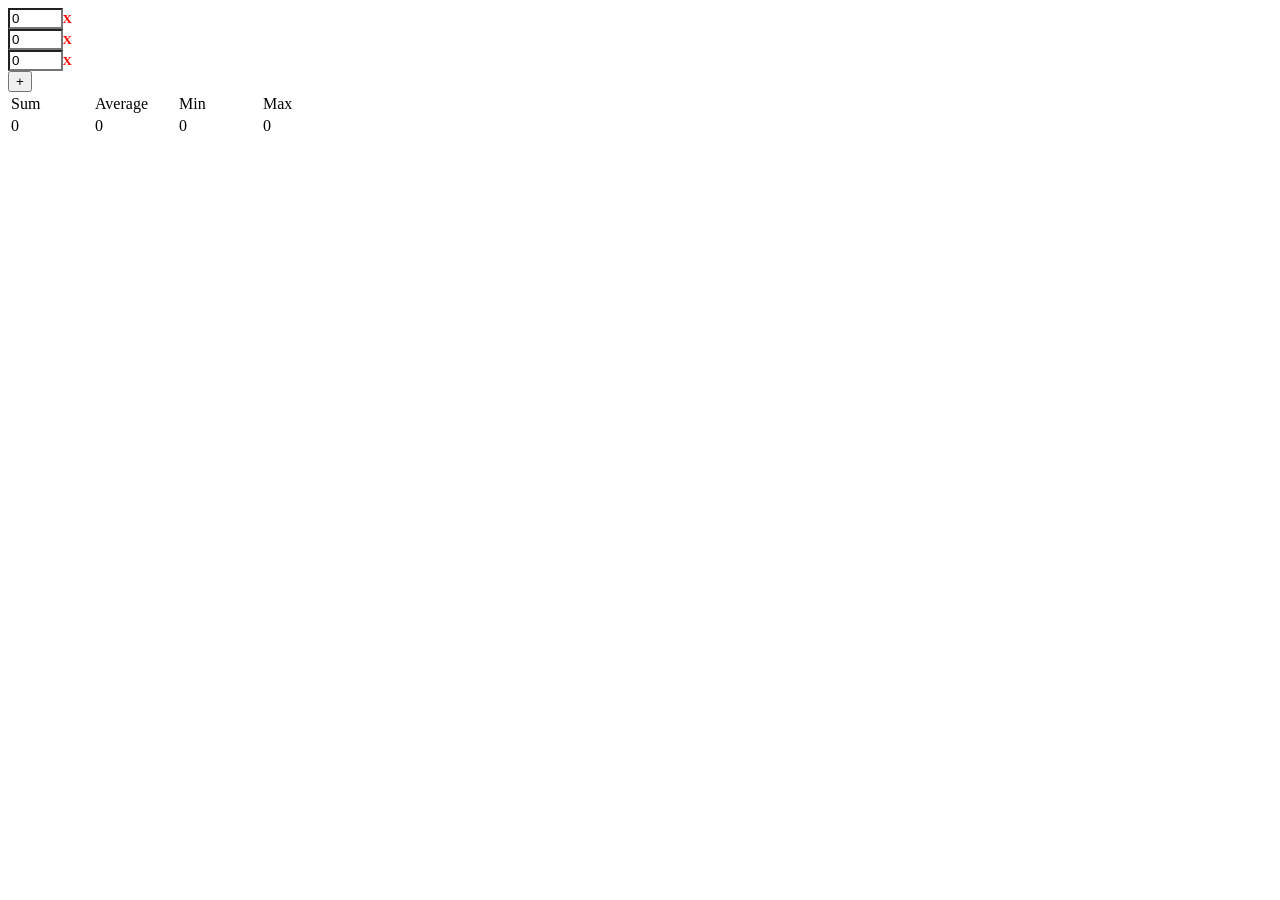
<file: Lab 01 - rozgrzewka/index.html>
<!DOCTYPE html>
<html lang="en">

<head>
    <meta charset="UTF-8">
    <meta http-equiv="X-UA-Compatible" content="IE=edge">
    <meta name="viewport" content="width=device-width, initial-scale=1.0">
    <script src="js/main.js"></script>
    <link rel="stylesheet" href="css/style.css">
    <title>Lab 01 - rozgrzewka</title>
</head>

<body>
    <div class="inputArray">
        <input type="button" value="+" id="addInputBtn">
    </div>
    <div>
        <table class="results">
        </table>
    </div>
</body>

</html>
</file>
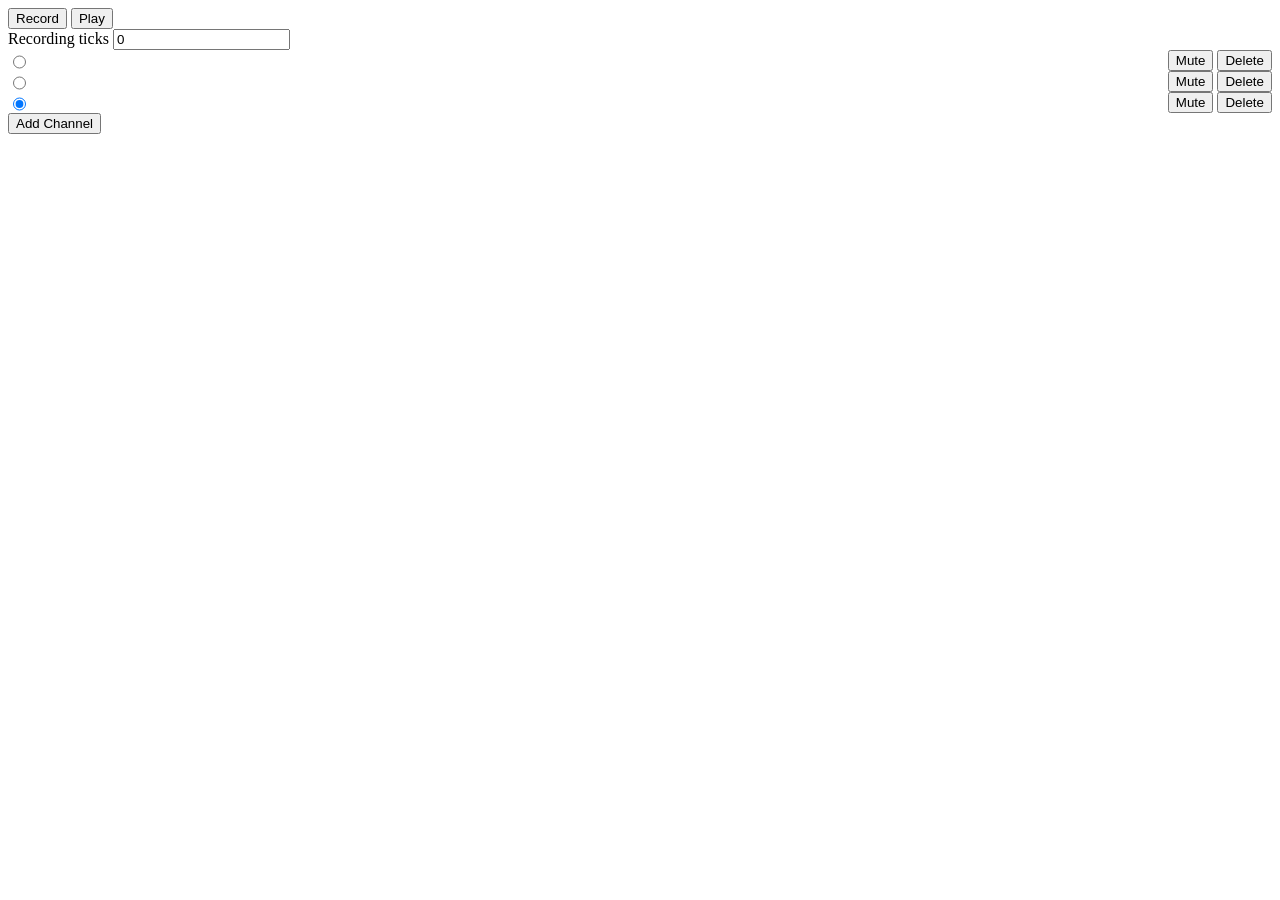
<file: Lab 03 - drumkit/index.html>
<!DOCTYPE html>
<html lang="en">

<head>
    <meta charset="UTF-8">
    <meta http-equiv="X-UA-Compatible" content="IE=edge">
    <meta name="viewport" content="width=device-width, initial-scale=1.0">
    <title>Lab 03 - drumkit</title>
    <script src="js/main.js" defer></script>
    <link rel="stylesheet" href="css/style.css">
</head>

<body>
    <input type="button" id="recordButton" value="Record">
    <input type="button" id="playButton" value="Play">
    <div id="channelTemplate" hidden>
        <input type="radio" name="toggleButton">
        <div name="channelContent">

        </div>
        <div>
            <input type="button" name="muteButton" value="Mute">
            <input type="button" name="deleteButton" value="Delete">
        </div>

    </div>
    <div id="channelContainer" class="channel-container">
        <label for="slider">Recording ticks</label>
        <input type="number" id="slider"></div>
        <input type="button" id="addChannelButton" value="Add Channel">
    </div>
</body>

</html>
</file>
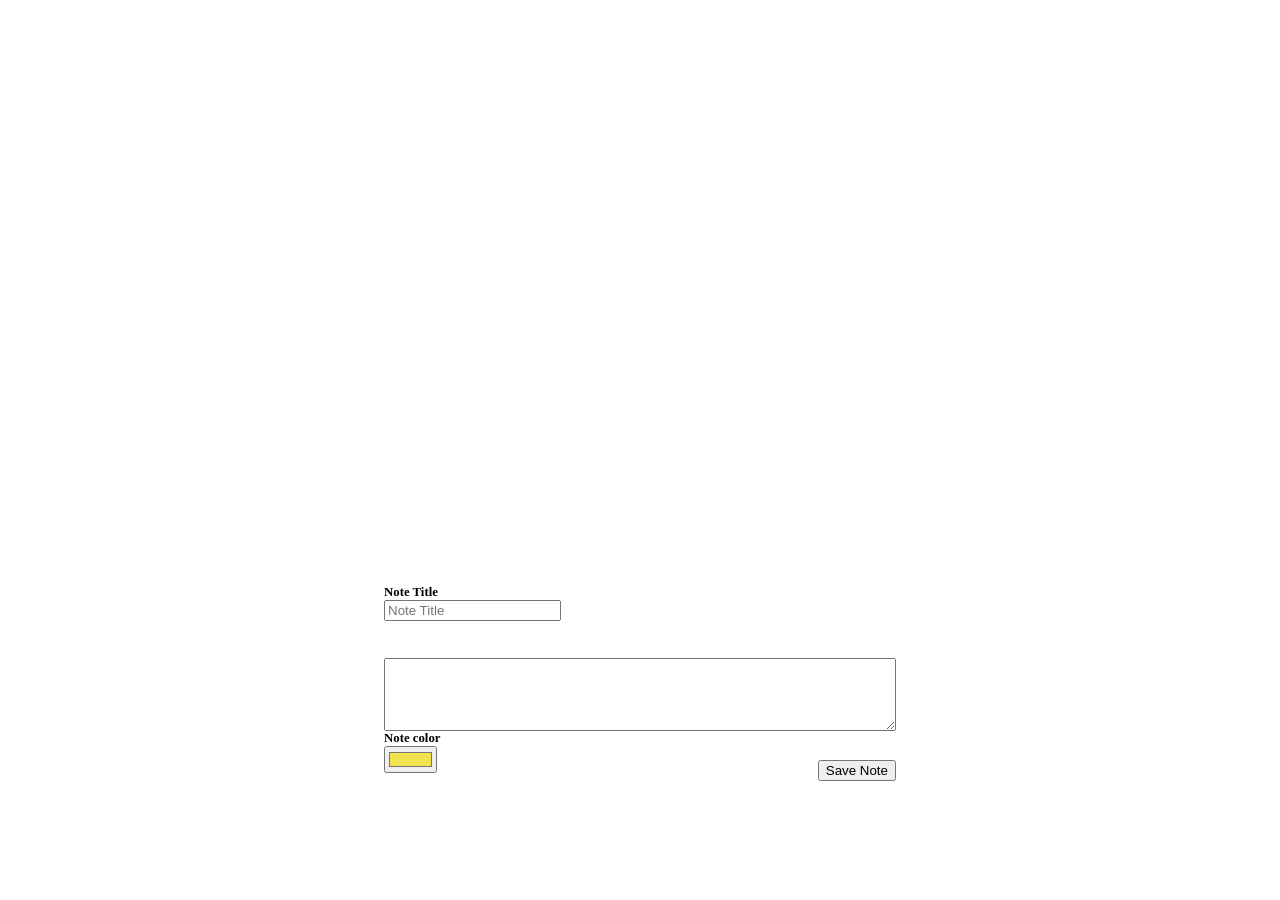
<file: Lab 04 - notekeep/index.html>
<!DOCTYPE html>
<html lang="en">

<head>
    <meta charset="UTF-8">
    <meta http-equiv="X-UA-Compatible" content="IE=edge">
    <meta name="viewport" content="width=device-width, initial-scale=1.0">
    <title>Lab 04 - Notekeep</title>
    <script src="js/main.js" defer></script>
    <link rel="stylesheet" href="css/style.css">
</head>

<body class="container">
    <div id="note_container">

    </div>
    <!-- Note template, used for creating notes  -->
    <div id="note_template" hidden>
        <div class="note-header">
            <p name="note-title"></p>
            <div class="note-menu">
                <img class="note-icon" src="assets/images/pin.png" name="pin_note" alt="Pin">
                <img class="note-icon" src="assets/images/trash.png" name="delete_note" alt="Delete">
            </div>
        </div>
        <div class="note-content">
            <p name="note-content"></p>
        </div>
        <div class="note-footer">
            <p name="note-date"></p>
        </div>
    </div>
    <div id="note_creator">
        <div class="creator-input">
            <label for="note_title">Note Title</label>
            <input type="text" name="note_title" placeholder="Note Title">
        </div>
        <textarea name="note_content"></textarea>
        <div class="flexbox">
            <div class="creator-input">
                <label for="note_color">Note color</label>
                <input type="color" name="note_color">
            </div>
            <input type="button" name="save_note" value="Save Note">
        </div>
    </div>
</body>

</html>
</file>
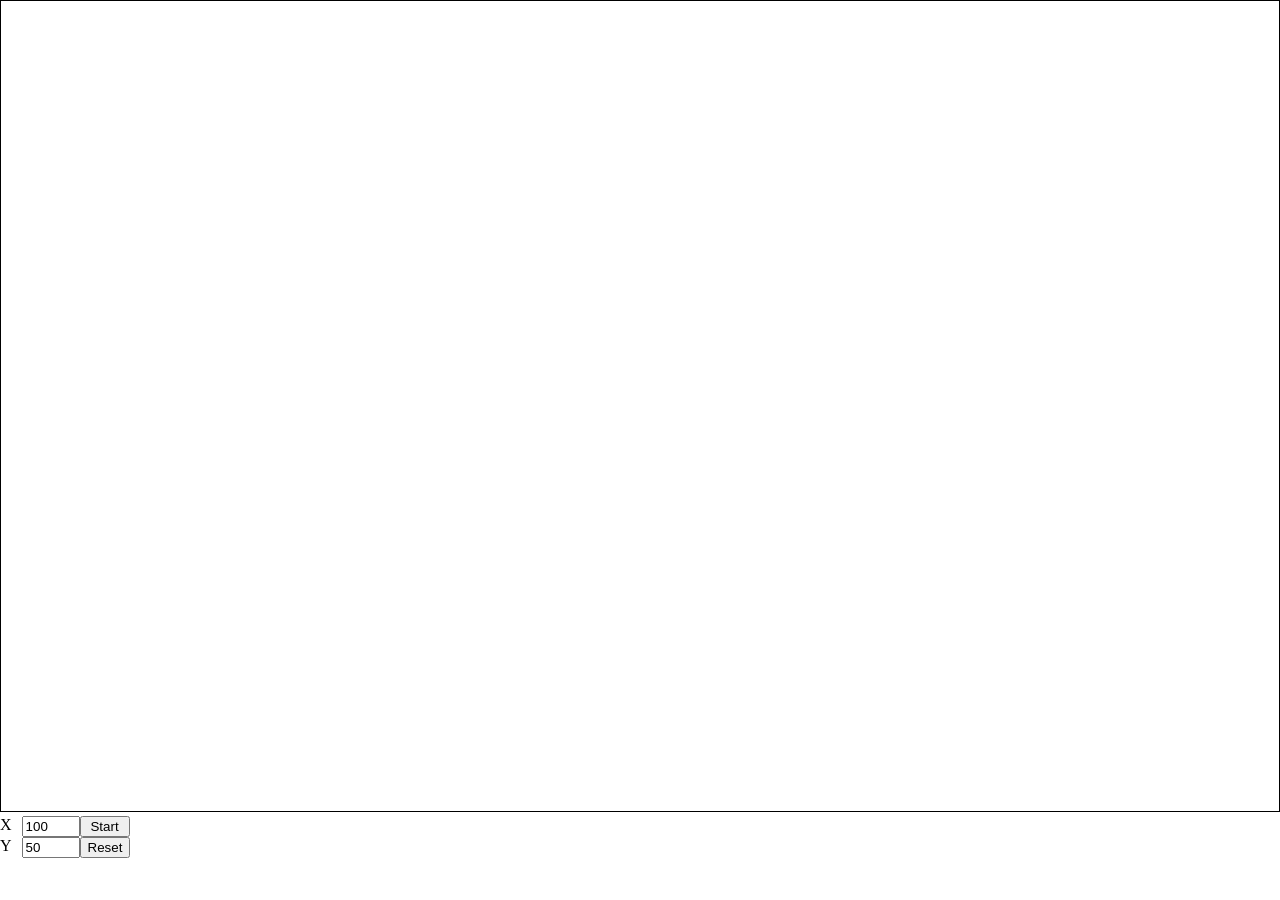
<file: Lab 06 - canvas/index.html>
<!DOCTYPE html>
<html lang="en">

<head>
    <meta charset="UTF-8">
    <meta http-equiv="X-UA-Compatible" content="IE=edge">
    <meta name="viewport" content="width=device-width, initial-scale=1.0">
    <title>Lab 06 - canvas</title>
    <style>
        html,
        body {
            width: 100%;
            height: 100%;
            margin: 0;
        }

        label {
            float: left;
            margin: 0 10px 0 0;
        }

        input {
            width: 50px
        }

        canvas {
            width: calc(100% - 2px);
            height: 90%;
            border: 1px solid black;
        }

        #canvasControls {
            display: flex;
            width: 100%;
        }

        .controls {
            display: flex;
            flex-wrap: wrap;
            width: min-content;
        }

        #canvasControls {
            display: flex;
            width: 100%;
        }

        .controls_param {
            display: flex;
            width: fit-content;
        }
    </style>
    <script src="main.js" defer>
    </script>
</head>

<body>
    <canvas id="renderArea">

    </canvas>
    <div id="canvasControls">
        <div class="controls">
            <div class="controls_param">
                <label for="paramX">X</label>
                <input type="number" name="X" id="paramX">
            </div>
            <div class="controls_param">
                <label for="paramY">Y</label>
                <input type="number" name="Y" id="paramY">
            </div>
        </div>
        <div class="controls">
            <input type="button" name="startBtn" id="startBtn" value="Start">
            <input type="button" name="" id="resetBtn" value="Reset">
        </div>
    </div>
</body>

</html>
</file>
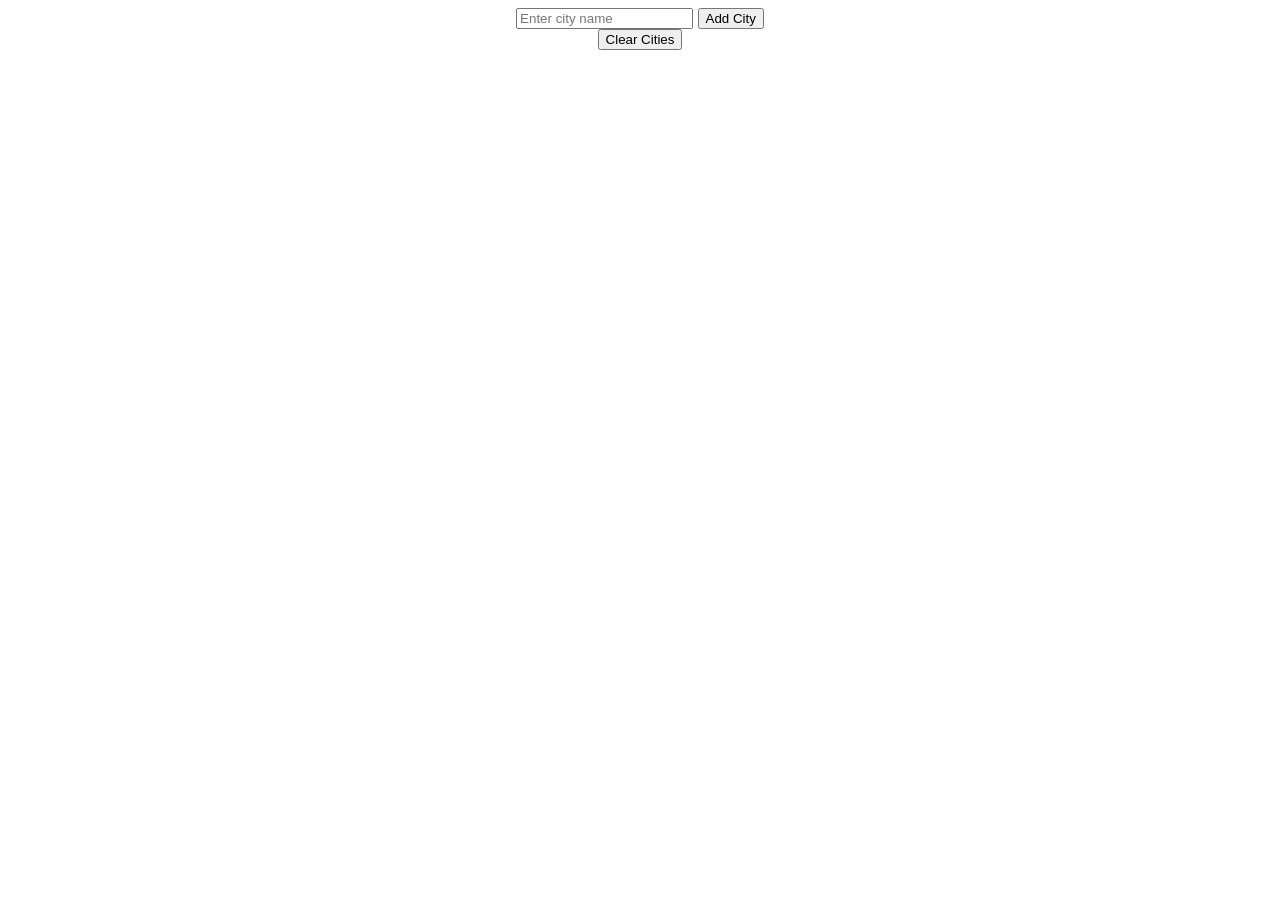
<file: Lab 07 - pogodynka/index.html>
<!DOCTYPE html>
<html>

<head>

</head>

<body>

</body>

</html>

<!DOCTYPE html>
<html lang="en">
<head>
    <meta charset="UTF-8">
    <meta http-equiv="X-UA-Compatible" content="IE=edge">
    <meta name="viewport" content="width=device-width, initial-scale=1.0">
    <title>Document</title>
    <style>
        body {
            font-family: Arial, sans-serif;
            text-align: center;
        }

        #weather-container {
            display: flex;
            flex-wrap: wrap;
            justify-content: center;
        }

        .weather-card {
            width: 300px;
            height: 400px;
            margin: 20px;
            border: 1px solid gray;
            border-radius: 10px;
            overflow: hidden;
        }

        .weather-card h2 {
            font-size: 22px;
            margin: 10px;
        }

        .weather-card p {
            font-size: 18px;
            margin: 10px;
        }

        .weather-card img {
            width: 100%;
            height: 200px;
        }
    </style>
    <script src="js/main.js" defer></script>
</head>
<body>
    <div id="weather-container"></div>
    <form>
        <input type="text" id="city-input" placeholder="Enter city name">
        <button id="add-button" type="submit">Add City</button>
    </form>
    <button id="clear-button">Clear Cities</button>
</body>
</html>
</file>
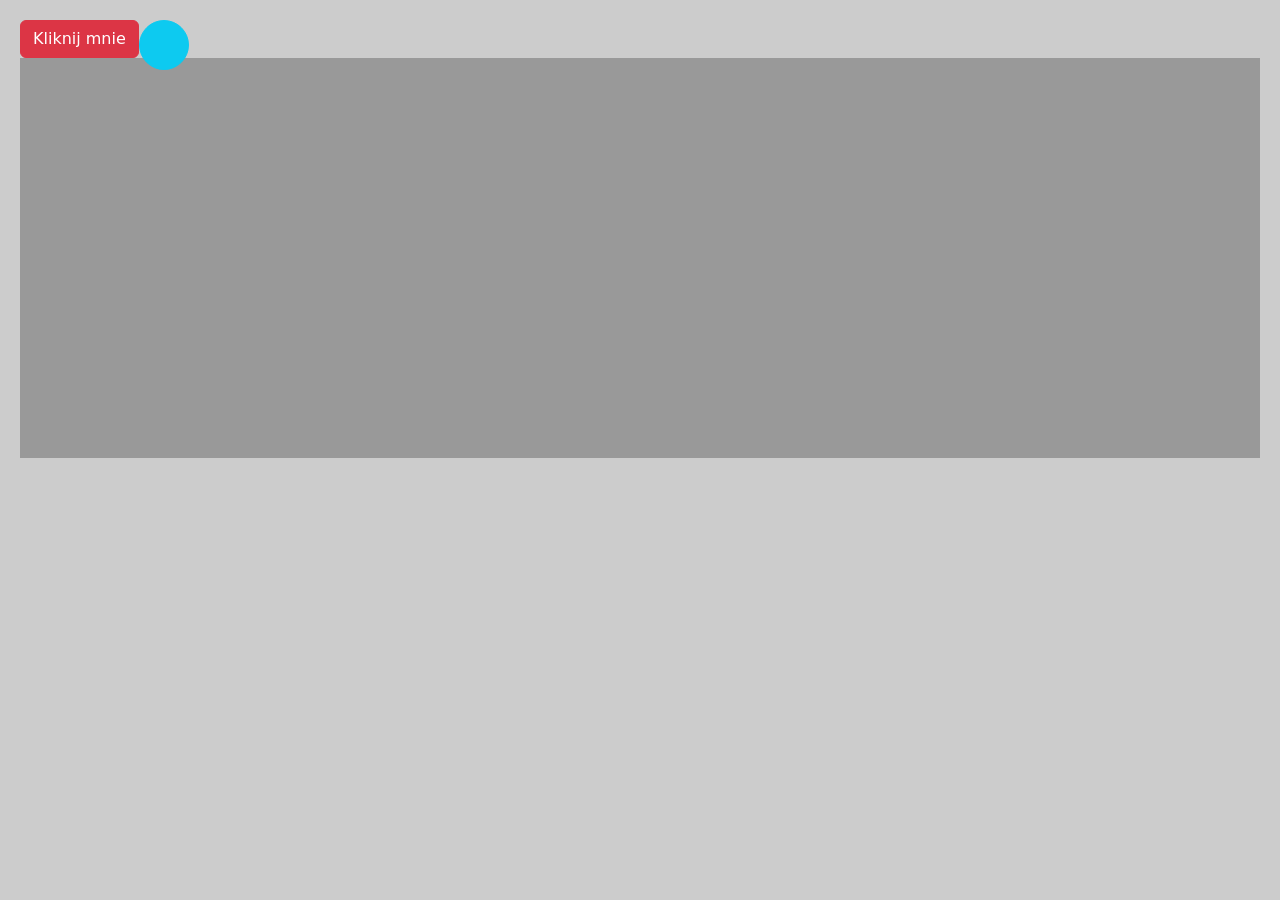
<file: Konwersatoria/Konw 1 02.10.2022/65-dom-zdarzenia.html>
<!DOCTYPE html>
<html lang="en">

<head>
    <meta charset="UTF-8">
    <meta name="viewport" content="width=device-width, initial-scale=1.0">
    <title>DOM, zdarzenia w JS</title>
    <script type="text/javascript" src="./65-dom-zdarzenia.js"></script>
    <link rel="stylesheet" href="https://cdn.jsdelivr.net/npm/bootstrap@5.2.0/dist/css/bootstrap.min.css"
        integrity="sha384-gH2yIJqKdNHPEq0n4Mqa/HGKIhSkIHeL5AyhkYV8i59U5AR6csBvApHHNl/vI1Bx" crossorigin="anonymous">
    <style>
        body {
            background-color: #ccc;
        }

        main {
            margin: 20px;
        }

        #kulka {
            position: absolute;
            width: 50px;
            height: 50px;
            border-radius: 50%;
        }

        .red {
            background: yellow
        }

        .pedzel {
            position: absolute;
            width: 50px;
            height: 50px;
            border-radius: 50%;
            background: deepskyblue;
        }

        #plotno {
            width: 100%;
            height: 400px;
            background: #999;
        }
    </style>
</head>

<body>
    <main>
        <button class="btn btn-danger" id="btn">Kliknij mnie</button>
        <button id="kulka" type="button" class="btn btn-info"></button>
        <div id="plotno">

        </div>
    </main>
</body>

</html>
</file>
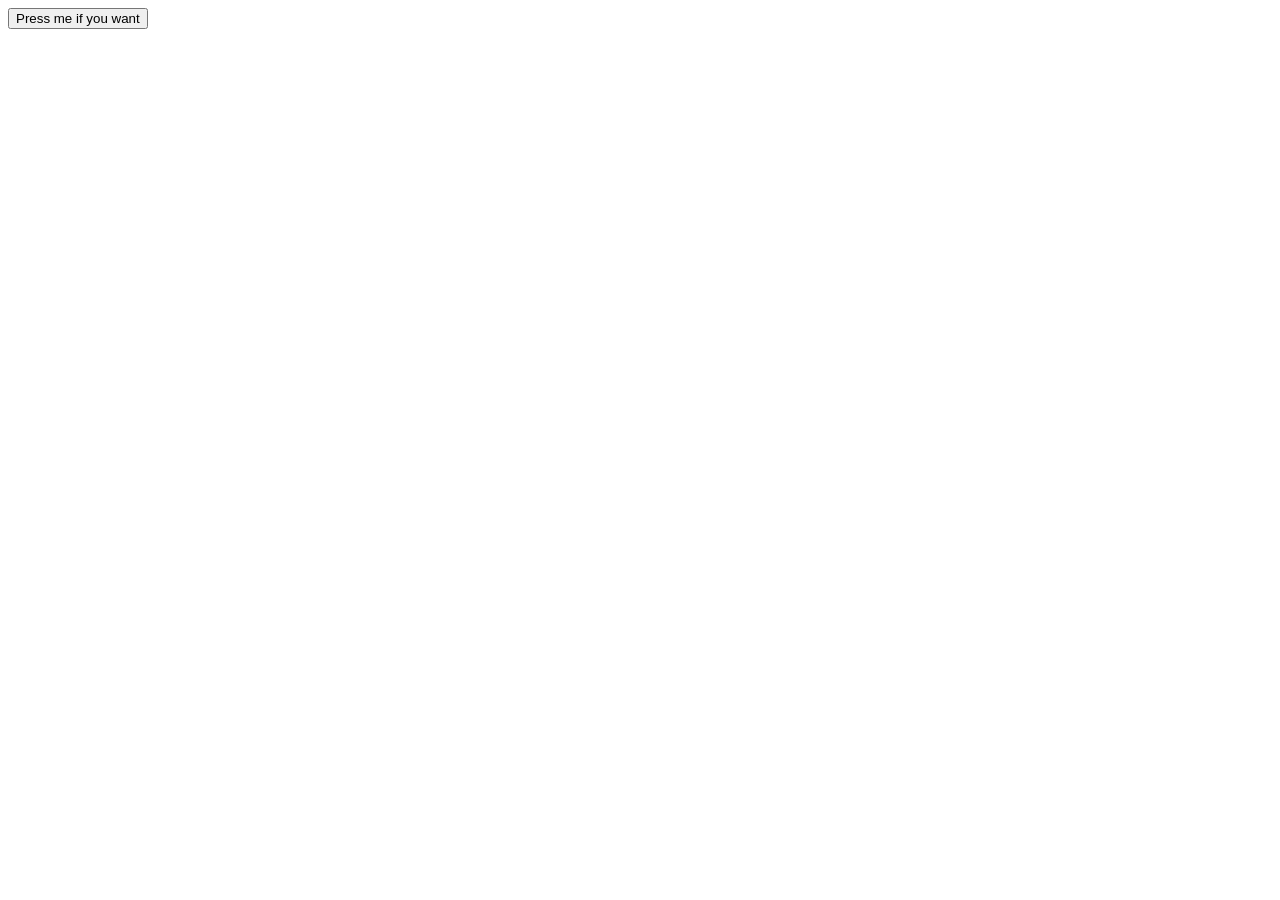
<file: Konwersatoria/Konw 3,4 30.10.2022, 13.11.2022/40 - funkcje.html>
﻿<!DOCTYPE html>
<html>

<head>
  <meta charset="utf-8" />
  <title>JS - Deklarowanie funkcji</title>
</head>

<body>
  <button id="ok">Press me if you want</button>
  <script>
    "use strict"

    // Wprowadzenie:
    // Funkcje są OBIEKTAMI. yep.
    // Mogą być używane jak obiekty - np. przechowywane w zmiennych czy tablicach, mogą być argumentami innych funkcji,
    // mogą być zwracane przez inne funkcje (uwaga na czas życia i zasięg zwróconej funkcji/obiektu - domknięcia)
    // Funkcja konstruktora posiada właściwość "this" (jeśli wywołamy funkcję jako konstruktor - z operatorem "new")
    // ..ale też this można używać w każdej funkcji:)

    // 1. klasyka - tzw. function statement
    // funkcji można używać w kodzie przed jej deklaracją.
    const c = add(3, 5, 12, 1232343, 123123)
    function add(a, b, ...reszta) {

    }

    const ages = [10, 20, 30]
    const bigElements = ages.every(
      function (age) {
        return age > 15
      })
    // bardziej życiowo: const bigElements = ages.every( age => age>15 )

    //Argumenty funkcji
    // easy one
    function sum(a, b) { return a + b }
    // default values
    function addTax(amount, tax = 0.23) { return amount * (1 + tax) }
    // 'rest' operator
    function sumEmAll(a, b, ...rest) {
      let ret = a + b
      if (Array.isArray(rest)) {
        ret += rest.reduce((acc, val) => acc += val, 0)
      }
      return ret
    }

    // arguments object - old way
    function sum3(a, b, c) {
      console.log('[sum3] arguments:', arguments)
    }
    sum3(1)
    sum3(1, 2, 3)
    sum3(1, 2, 3, 4, 5, 6)

    // 2. poprzez przypisanie do zmiennej - tzw. function expression z użyciem literału function()
    // uwaga na hoisting
    const substr = function (a, b) {
      return a - b
    }

    // 2. na wypasie - nazwana funkcja anonimowa
    // wygodne do debugowania funkcji i rekurencji.
    // Nazwa funkcji widoczna jest jedynie w tejże funkcji!
    const mult = function multiply(a, b) {
      return a * b
    }
    mult()
    // przykład z mdn
    function foo(i) {
      if (i < 0) {
        return;
      }
      console.log(`begin: ${i}`);
      foo(i - 1);
      console.log(`end: ${i}`);
    }
    foo(3);

    // 3. "arrow functions" (other name - lambda, fat arrow)
    const sum2 = (a, b) => {
      return a + b
    }
    const div = function (a, b) {
      return a / b
    }
    /* odpowiednik powyższego
      let div = (a, b) => a/b
    */
    // uwaga! strzałki nie tworzą nowego kontekstu dla 'this'! (w odróżnieniu od function() {})
    let btn = document.querySelector('#ok')
    btn.addEventListener('click', () => console.log(this)) // window
    btn.addEventListener('click', function () { console.log(this) }) // btn - HTMLElement

    // 4. funkcje w funkcjach
    // f. wewn. ma dostęp do zmiennych f. zewn.
    // zmienne f. zewn. żyją tak długo, jak żyje f. wewn.
    // do f. wewn. nie ma bezpośredniego dostępu z zewnątrz (więc nie można jej nadpisać np poprzez inny skrypt)


    // function mama() {
    //   const dziecko = { age: 0 }
    //   return {tomek: dziecko}
    // }
    // const mamaKrysia = mama()

    function liczMachine(licznikStart = 5) {
      let licznik = licznikStart
      function wyswietl() {
        console.log(licznik)
        licznik++
      }
      return wyswietl
    }

    let licz = liczMachine()
    let licz2 = liczMachine()


    licz()
    licz()
    licz2()
    licz2()

    // TO BE CONTINUED:
    // 5. prototypy
  </script>
</body>

</html>
</file>
<file: Lab 01 - rozgrzewka/css/style.css>
.inputArray {
    width: min-content;
    display: flex;
    flex-wrap: wrap;
}

.inputContainer {
    height: min-content;
    width: 4em;
    display: flex;
}

.inputContainer>p {
    display: block;
    color: red;
    font-weight: bold;
    margin: auto;
    font-size: small;
}

.inputContainer>p:hover {
    cursor: pointer;
    color: brown;
}

.inputContainer>input[type=number] {
    width: 100%;
    -webkit-appearance: none;
    -moz-appearance: textfield;
}

.results{
    display: flex;
}

.results>tbody>tr>td {
    width: 5em;
}
</file>
<file: Lab 03 - drumkit/css/style.css>
.channel-container {
    width: 100%;
    height: fit-content;
}

.channel {
    display: flex;
    width: 100%;
    justify-content: space-between;
}
</file>
<file: Lab 04 - notekeep/css/style.css>
html {
    width: 100%;
    height: 100%;
}

body {
    display: grid;
    grid-template-columns: 0.3fr 2.4fr 0.3fr;
    grid-template-rows: 0.5fr 2.1fr 1fr 0.4fr;
    gap: 0px 0px;
    grid-auto-flow: row;
    grid-template-areas:
        ". . ."
        ". note_container ."
        ". note_creator ."
        ". . .";
    margin: 0;
    height: 100%;
}

.flexbox {
    display: flex;
    width: 100%;
    justify-content: space-between;
}

/* Note container styles */
#note_container {
    grid-area: note_container;
    display: flex;
    flex-wrap: wrap;
}

#note_container>* {
    flex: 1 1 auto;
}

/* Note styles */
.note {
    display: flex;
    flex-wrap: wrap;
    width: 30%;
    height: fit-content;
    margin: 5px;
    padding: 5px;
}

.note-header {
    display: flex;
    width: 100%;
    justify-content: space-between;
}

.note-header>p[name=note-title] {
    font-weight: bold;
    width: 75%;
    height: min-content;
    margin: 5px 0;
}

.note-menu {
    display: flex;
    height: min-content;
    justify-content: space-between;
    margin: auto 5px;
}

.note-icon {
    height: 1em;
    margin: 5px;
}

.note-content {
    width: 100%;
}

.note-footer {
    width: 100%;
}

.note-footer>p[name=note-date] {
    width: 100%;
    margin: 5px 0;
}

/* Note creator input styles  */
#note_creator {
    grid-area: note_creator;
    display: flex;
    width: 50%;
    flex-wrap: wrap;
    justify-self: center;
}

#note_creator>textarea {
    width: 100%;
    height: auto;
}

input[name='save_note'] {
    width: fit-content;
    height: min-content;
    margin: auto 0;
}

.creator-input {
    display: flex;
    width: fit-content;
    height: fit-content;
    flex-wrap: wrap;
}

.creator-input>label {
    width: 100%;
    height: fit-content;
    font-size: 0.80em;
    font-weight: bold;
}

.creator-input>input {
    min-width: 50%;
    max-width: 100%;
}

.creator-input>input[type=text] {
    height: fit-content;
}
</file>
